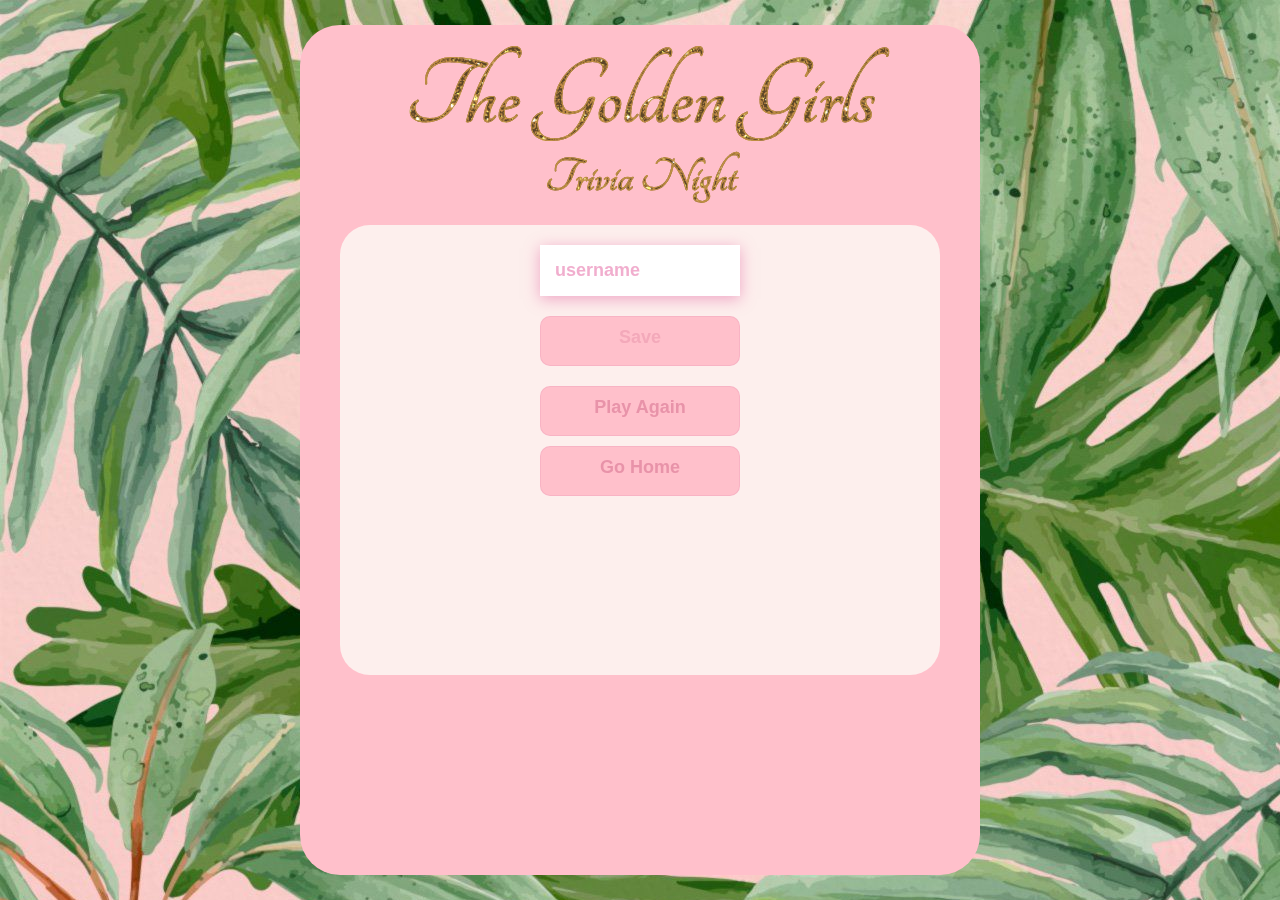
<file: end.html>
<!DOCTYPE html>
<html lang="en">
<head>
    <meta charset="UTF-8">
    <meta name="viewport" content="width=device-width, initial-scale=1.0">
    <title>Golden Girls Trivia</title>
    <link rel="stylesheet" href="app.css">
    <link rel="stylesheet" href="game.css">
    <link rel="stylesheet" href="end.css">
    <link rel="preconnect" href="https://fonts.gstatic.com">
    <link href="https://fonts.googleapis.com/css2?family=Tangerine:wght@700&display=swap" rel="stylesheet">
</head>
<body>
    <div class="container">
        <div class="header">
            <h1 class="mainHeader">The Golden Girls</h1>
            <h2 class="subHeader">Trivia Night</h2>
        </div>
        <div class="mainContainer">
            <div id="end" class="endGame">
                <div id="finalScore" class="innerHeader"></div>
                <form class="endForm">
                    <input 
                        type="text" 
                        name="username" 
                        id="username" 
                        placeholder="username">
                    <button 
                        type="submit" 
                        class="endBtn" 
                        id="saveScoreBtn" 
                        onclick="saveHighScore(event)"
                        disabled
                    >
                            Save
                    </button>
                </form>
                <div class="endBtns">
                    <a class="endBtn" id="playBtn" href="game.html">Play Again</a>
                    <a class="endBtn" id="homeBtn" href="index.html">Go Home</a>
                </div>
            </div>
        </div>
    </div>
   <script src="end.js"></script>
</body>
</html>
</file>
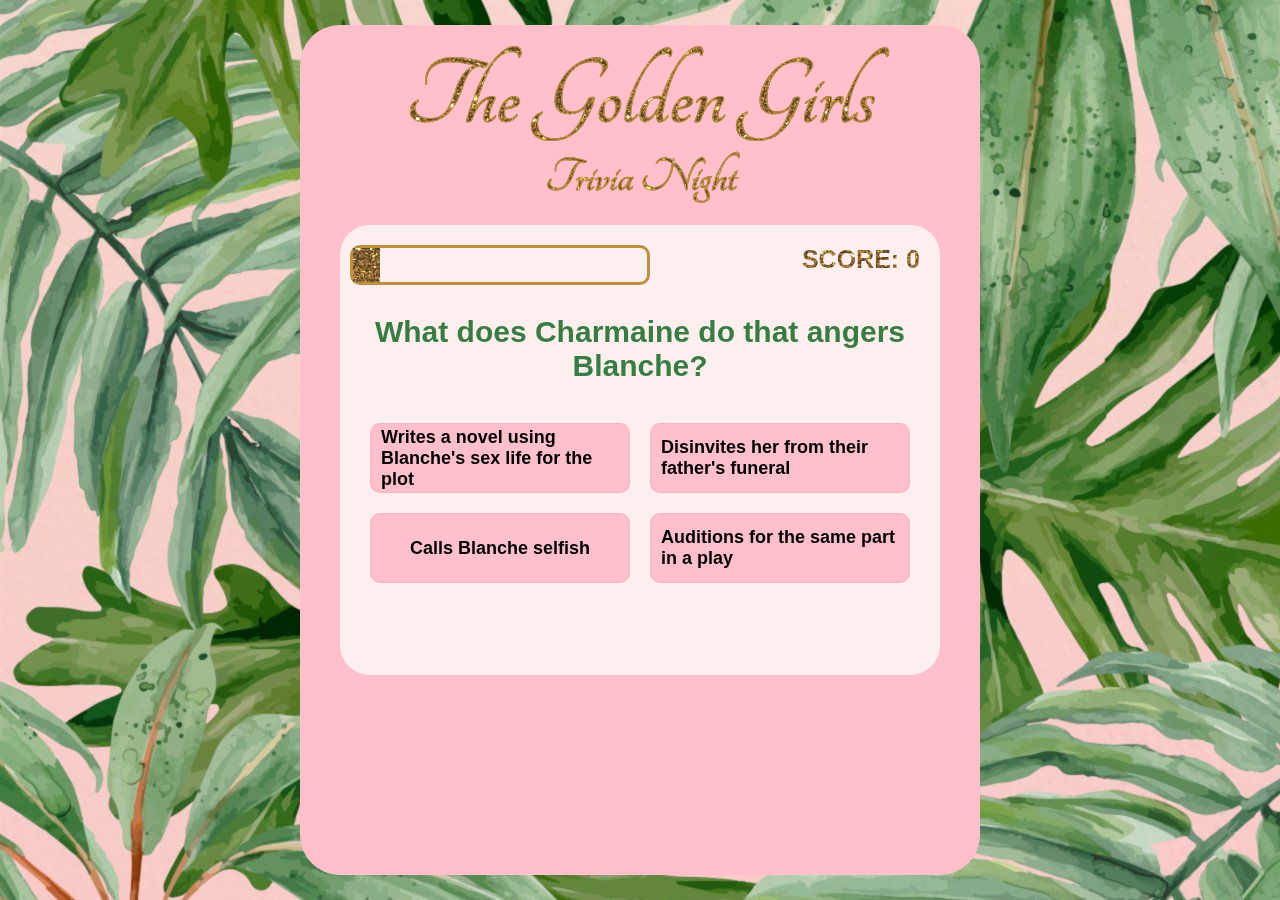
<file: game.html>
<!DOCTYPE html>
<html lang="en">
<head>
    <meta charset="UTF-8">
    <meta name="viewport" content="width=device-width, initial-scale=1.0">
    <link rel="stylesheet" href="app.css">
    <link rel="stylesheet" href="game.css">
    <link rel="preconnect" href="https://fonts.gstatic.com">
    <link href="https://fonts.googleapis.com/css2?family=Tangerine:wght@700&display=swap" rel="stylesheet">
    <title>Golden Girls Trivia</title>
</head>
<body>
    <div class="container">
        <div class="header">
            <h1 class="mainHeader">The Golden Girls</h1>
            <h2 class="subHeader">Trivia Night</h2>
        </div>
        <div class="mainContainer">
            <div id="tracker">
                <div id="questionCounter" class="trackerClass">
                    <p id="progressText" class="preText">
                    </p>
                    <div id="progressBar" class="mainText">
                        <div id="progressBarFull"></div>
                    </div>
                </div>
                <div id="scoreContainer" class="trackerClass">
                    <p class="mainText" id="score"> 
                       Score: 0
                    </p>
                </div>
            </div>
            <h2 id="question">What is the answer to this question?</h2>
            <div class="answerBtns">
                <div class="answerBtn" data-letter="A">A</div>
                <div class="answerBtn" data-letter="B">B</div>
                <div class="answerBtn" data-letter="C">C</div>
                <div class="answerBtn" data-letter="D">D</div>
            </div>
        </div>
    </div>
    <script src="game.js"></script>
</div>
</body>
</html>
</file>
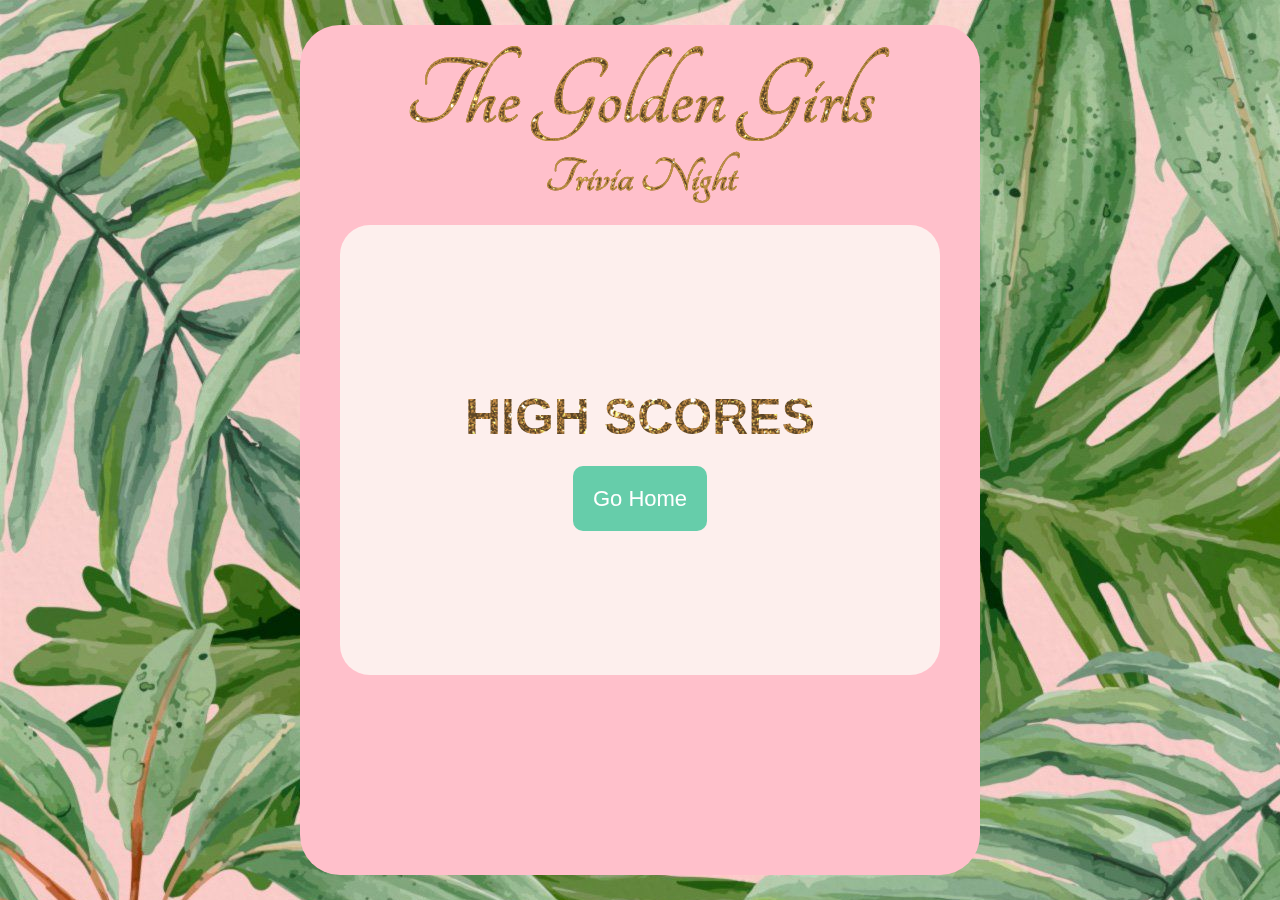
<file: highscores.html>
<!DOCTYPE html>
<html lang="en">
<head>
    <meta charset="UTF-8">
    <meta name="viewport" content="width=device-width, initial-scale=1.0">
    <title>Golden Girls Trivia</title>
    <link rel="stylesheet" href="app.css">
    <link rel="stylesheet" href="highscores.css">
    <link rel="preconnect" href="https://fonts.gstatic.com">
    <link href="https://fonts.googleapis.com/css2?family=Tangerine:wght@700&display=swap" rel="stylesheet">
</head>
<body>
    <div class="container">
        <div class="header">
            <h1 class="mainHeader">The Golden Girls</h1>
            <h2 class="subHeader">Trivia Night</h2>
        </div>
        <div class="mainContainer">
            <div class="highScores">
                <div id="highScore" class="innerHeader">High Scores</div>
                <ul id="highScoresList"></ul>
                <a href="index.html" class="btn">Go Home</a>
            </div>
        </div>
    </div>
   <script src="highscores.js"></script>
</body>
</html>
</file>
<file: app.css>
:root {
  background-image: url(img/634361.jpg);
  font-size: 62.5%;
  overflow: hidden;
}

* {
  box-sizing: border-box;
  font-family: Arial, Helvetica, sans-serif;
  margin: 0;
  padding: 0;
}

.header {
  margin-top: 0;
  display: block;
  background-color: pink;
}
.mainHeader {
  font-family: 'Tangerine', cursive;
  text-align: center;
  font-size: 10rem;
  font-weight: 900;
  text-align: center;
  background-image: url(img/light-gold-glitter-bg-2.gif);
  background-size: 60rem;
  -webkit-background-clip: text;
  -webkit-text-fill-color: transparent;  
  -webkit-font-smoothing: antialiased;
  -webkit-text-stroke: 1px #be8e43;
}
.subHeader {
  text-align: center;
  font-family: 'Tangerine', cursive;
  font-size: 50px;
  font-weight: 800;
  background-image: url(img/light-gold-glitter-bg-2.gif);
  background-size: 60rem;
  -webkit-background-clip: text;
  -webkit-text-fill-color: transparent;  
  -webkit-font-smoothing: antialiased;
  -webkit-text-stroke: 1px #be8e43;
}
.mainContainer{
  border-radius: 30px;
  position: relative;
  height: 500px;
  margin-top: 20px;
  margin: 20px;
  background-color: rgb(253, 239, 237);
  overflow: hidden;
}
.btn {
  font-family: 'Work Sans', sans-serif;
	font-size: 22px;
	background-color: mediumaquamarine;
	color: #fff;
	border: 0px;
	border-radius: 10px;
	padding: 20px;
	cursor: pointer;
  margin-bottom: 20px;
  outline: none;
  border: none;
  text-decoration: none;
}
.btn:hover {
  box-shadow: 0px 0px 30px 10px aquamarine;
}
.btn[disabled]:hover {
  cursor: not-allowed;
  box-shadow: none;
  transform: none;
}
.btns {
  display: grid;
  grid-template-columns: 1fr;
  position: absolute;
  top: 50%;
  left: 50%;
  transform: translate(-50%, -50%);
}
#startBtn {
  margin-bottom: 5rem;
}
.thankYou {
  text-align: center;
  background-image: url(img/light-gold-glitter-bg-2.gif);
  background-size: 60rem;
  -webkit-background-clip: text;
  -webkit-text-fill-color: transparent; 
  text-transform: uppercase; 
  font-weight: 800; 
  -webkit-font-smoothing: antialiased;
  font-size: 2rem;
  margin-bottom: 1rem;
}
.thankYouContainer{
  border-radius: 30px;
  position: relative;
  height: 500px;
  margin-top: 20px;
  margin: 20px;
  background-color: rgb(253, 239, 237);
}
@media only screen and (max-width: 500px) {
  .mainHeader {
    font-size: 6rem;
  }
  .subHeader {
    font-size: 4rem;
  }
  .mainContainer {
   height: 375px;
   padding-left: 1rem;
   padding-right: 1rem;
  }
}
@media only screen and (min-width: 400px) {
  .backgroundImage {
    height: 200px;
  }
.subHeader {
    padding: 0;
}
}
@media only screen and (min-width: 1000px) {
  .container {
    position: fixed;
    top: 50%;
    left: 50%;
    transform: translate(-50%, -50%);
    background-color: pink;
    box-shadow: 0 0 0 20px pink;
    height: 90vh;
    max-height: 85rem;
    width: 50%;
    border-radius: 20px;
    overflow: hidden;
  }
  .mainContainer{
    height: 50vh;
  }
}
@media only screen and (max-height: 500px) {
  body {
      overflow: scroll;
  }
  .container {
      overflow: scroll;
  }
  .mainContainer {
      overflow: scroll;
  }
}
</file>
<file: game.css>
* {
  font-weight: bold;
}
#question {
  font-size: 3rem;
  font-weight: 800;
  margin-top: 3rem;
  text-align: center;
  color: #387C44;
}
.answerBtns {
  display: grid;
  grid-template-columns: 1fr 1fr;
  margin: 3rem 2rem;
}
.answerBtn {
  display: flex;
  justify-content: center;
  align-items: center;
  margin: 1rem;
  font-size: 1.8rem;
  border: 0.1rem solid  rgba( 227, 138, 174, 0.25 );
  background-color: pink;
  border-radius: 10px;
  padding: 10px;
  height: 7rem;
}

.answerBtn:hover {
  cursor: pointer;
  box-shadow: 0 0.4rem 1.4rem 0 rgba( 227, 138, 174, 0.75 );
  transform: translateY(-0.1rem);
  transition: transform 150ms;
}

.correct {
  background-color: #99C68E;
  box-shadow: 0 0.4rem 1.4rem 0 rgba( 153, 198, 142, 0.75 );
}
.correct:hover {
  box-shadow: 0 0.4rem 1.4rem 0 rgba( 153, 198, 142, 0.75 );
}

.incorrect {
  background-color:#c96068;
  box-shadow: 0 0.4rem 1.4rem 0 rgba( 201, 96, 104, 0.75 );
}
.incorrect:hover {
  box-shadow: 0 0.4rem 1.4rem 0 rgba( 201, 96, 104, 0.75 );
}

#tracker {
  display: flex;
  justify-content:space-between; 
}
.trackerClass {
  text-align: center;
  font-size: 2rem;
  margin-top: 2rem;
}
.preText {
  background-image: url(img/light-gold-glitter-bg-2.gif);
  background-size: 100rem;
  -webkit-background-clip: text;
  -webkit-text-fill-color: transparent; 
  text-align: center;  
  text-transform: uppercase; 
  font-weight: 800; 
  -webkit-font-smoothing: antialiased;
}
.mainText {
  text-align: center;
  background-image: url(img/light-gold-glitter-bg-2.gif);
  background-size: 60rem;
  -webkit-background-clip: text;
  -webkit-text-fill-color: transparent; 
  text-align: center; 
  text-transform: uppercase; 
  font-weight: 800; 
  -webkit-font-smoothing: antialiased;
  font-size: 2.5rem;
}

#progressBar {
  width: 30rem;
  height: 4rem;
  border-radius: 10px;
  border: 0.3rem solid #be8e43;
  margin-left: 1rem;
}

#progressBarFull {
  height: 3.4rem;
  background-image: url(img/light-gold-glitter-bg-2.gif);
  background-size: 60rem;
  width:0%;
}
#scoreContainer {
  margin-right: 2rem;
}
@media only screen and (max-width: 500px) {
#progressBar {
  width: 15rem;
  height: 4rem;
}
.mainText {
  font-size: 1.75rem;
}
#question{
  font-size: 1.25rem;
}
.answerBtn {
  font-size: .9rem;
}
}
</file>
<file: end.css>
.endGame {
    width: 100%;
    display: flex;
    flex-direction: column;
    align-items: center;
    padding: 2rem;
}
.innerHeader {
    text-align: center;
    background-image: url(img/light-gold-glitter-bg-2.gif);
    background-size: 60rem;
    -webkit-background-clip: text;
    -webkit-text-fill-color: transparent; 
    text-transform: uppercase; 
    font-weight: 800; 
    -webkit-font-smoothing: antialiased;
    font-size: 8rem;
}
.endForm {
    width: 100%;
    display: flex;
    flex-direction: column;
    align-items: center;
}
input {
    margin-bottom: 1rem;
    width: 20rem;
    padding: 1.5rem;
    font-size: 1.8rem;
    border: none;
    box-shadow: 0 0.3rem 1.4rem 0 rgba(228, 94, 157, 0.5);
}
input::placeholder{
    color: rgba(228, 94, 157, 0.5);
}
.endBtn:disabled {
    color: rgba(209, 101, 135, 0.25)
}
.endBtn {
    display: flex;
    justify-content: center;
    align-content: center;
    text-decoration: none;
    text-align: center;
    margin: 1rem;
    font-size: 1.8rem;
    border: 0.1rem solid  rgba( 227, 138, 174, 0.25 );
    color: rgba(209, 101, 135, 0.5);
    background-color: pink;
    border-radius: 10px;
    padding: 10px;
    height: 5rem;
    width: 20rem;
  }
  @media only screen and (max-width: 500px) {
    .endBtn {
        height: 3rem;
        padding: 0.5rem;
    }
   }
</file>
<file: highscores.css>
.highScores {
    width: 40rem;
    position: absolute;
    top: 50%;
    left: 50%;
    transform: translate(-50%, -50%);
    text-align: center;
}
.innerHeader {
    text-align: center;
    background-image: url(img/light-gold-glitter-bg-2.gif);
    background-size: 60rem;
    -webkit-background-clip: text;
    -webkit-text-fill-color: transparent; 
    text-transform: uppercase; 
    font-weight: 800; 
    -webkit-font-smoothing: antialiased;
    font-size: 5rem;
    margin-bottom: 1rem;
}
#highScoresList {
    list-style: none;
    padding-left: 0;
    margin-bottom: 4rem;
}
.high-score {
    font-weight: 700;
    font-size: 3rem;
    margin-bottom: 0.5rem;
    color: #99C68E;
}

.high-score:hover {
    transform: scale(1.025);
    background-image: url(img/light-gold-glitter-bg-2.gif);
    background-size: 60rem;
    -webkit-background-clip: text;
    -webkit-text-fill-color: transparent; 
    font-weight: 800; 
    -webkit-font-smoothing: antialiased;
    margin-bottom: 1rem;
}
</file>
